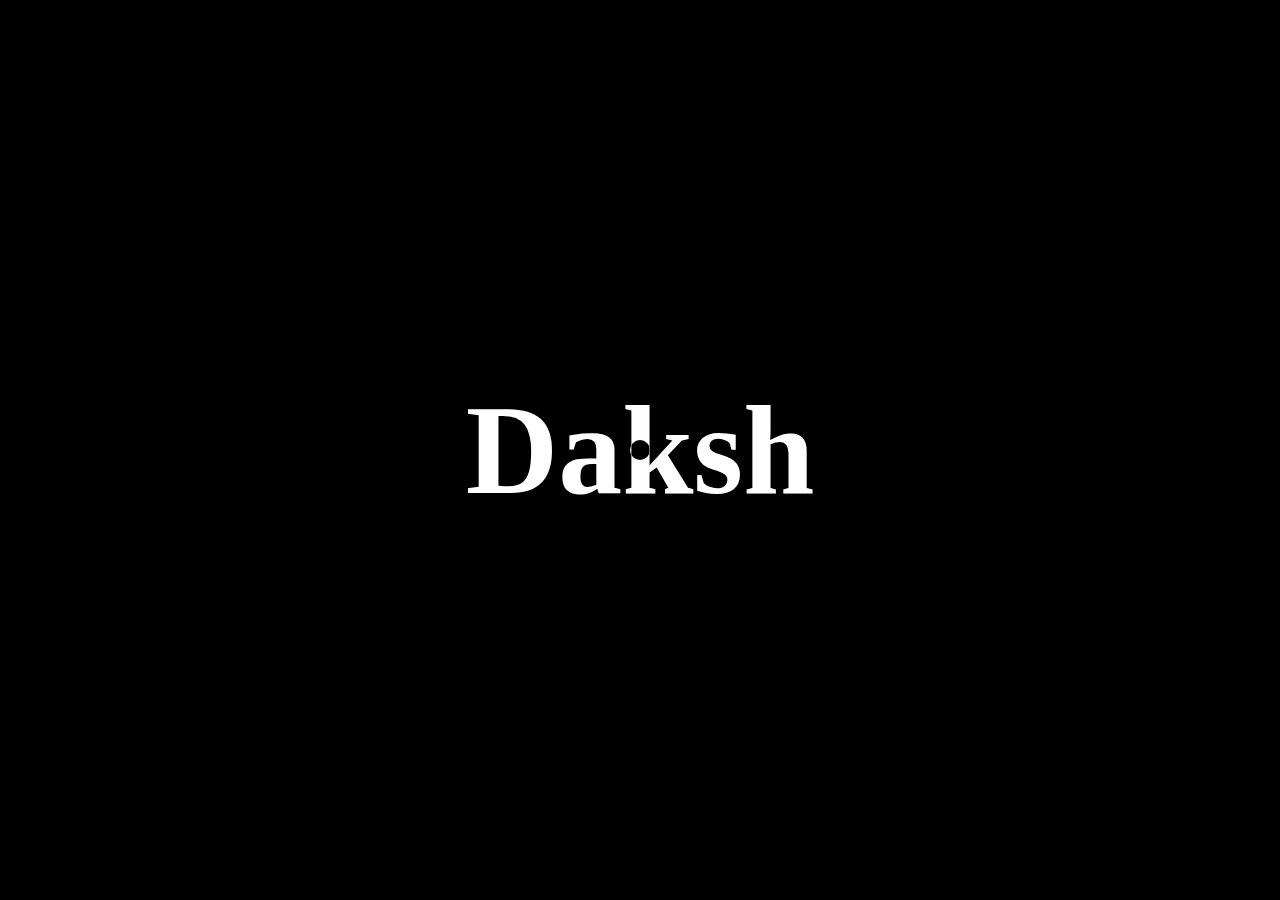
<file: Custom Cursor/index.html>
<!DOCTYPE html>
<html lang="en">
<head>
    <meta charset="UTF-8">
    <meta name="viewport" content="width=device-width, initial-scale=1.0">
    <title>Custom Coursor</title>
    <link rel="stylesheet" href="style.css">
</head>
<body>
<div id="main">
    <div id="cursor"></div>
    <h1>Daksh</h1>
</div>
    <script src="script.js"></script>
</body>
</html>
</file>
<file: Custom Cursor/style.css>
*{
    padding: 0;
    margin: 0;
    box-sizing: border-box;
    color: #fff;
}
html, body{
    height: 100%;
    width: 100%;
}
#main{
    height: 100%;
    width: 100%;
    background-color: black;
    display: flex;
    align-items: center;
    justify-content: center;
}
#cursor{
    height: 20px;
    width: 20px;
    background-color: white;
    border-radius: 50%;
    position: absolute;
    mix-blend-mode: difference;
}
h1{
    font-size: 10vw;
    font-weight: 900;
}
</file>
